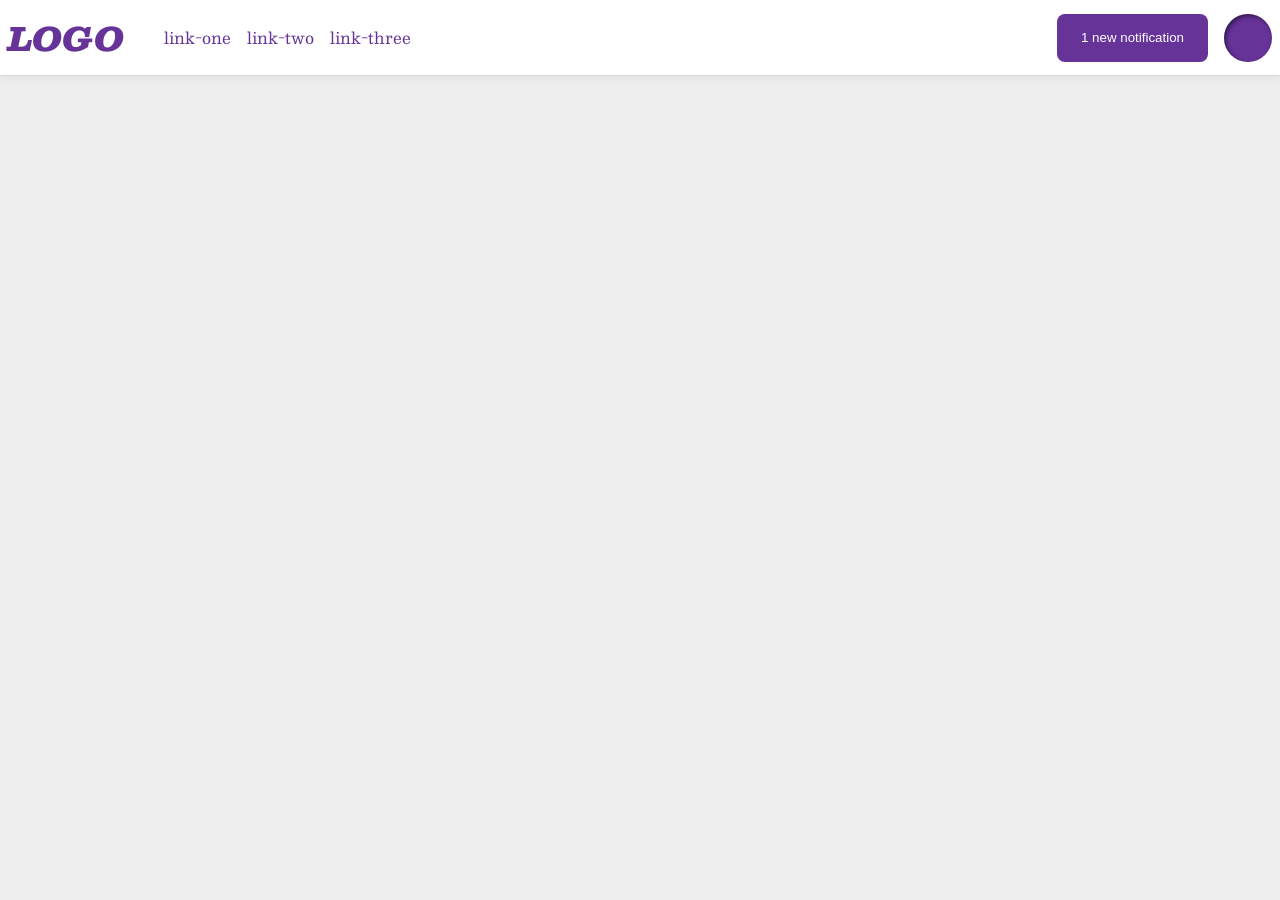
<file: foundations/flex/03-flex-header-2/index.html>
<!DOCTYPE html>
<html lang="en">
  <head>
    <meta charset="UTF-8">
    <meta http-equiv="X-UA-Compatible" content="IE=edge">
    <meta name="viewport" content="width=device-width, initial-scale=1.0">
    <title>Flex Header 2</title>
    <link rel="stylesheet" href="style.css">
  </head>
  <body>
    <div class="header">
      <div class="logo">
        LOGO
      </div>
      <ul class="links">
        <li><a href="https://google.com">link-one</a></li>
        <li><a href="https://google.com">link-two</a></li>
        <li><a href="https://google.com">link-three</a></li>
      </ul>
      <div class="right"> 
        <button class="notifications">
          1 new notification
        </button>
        <div class="profile-image"></div>
      </div>
  </div>
  </body>
</html>
</file>
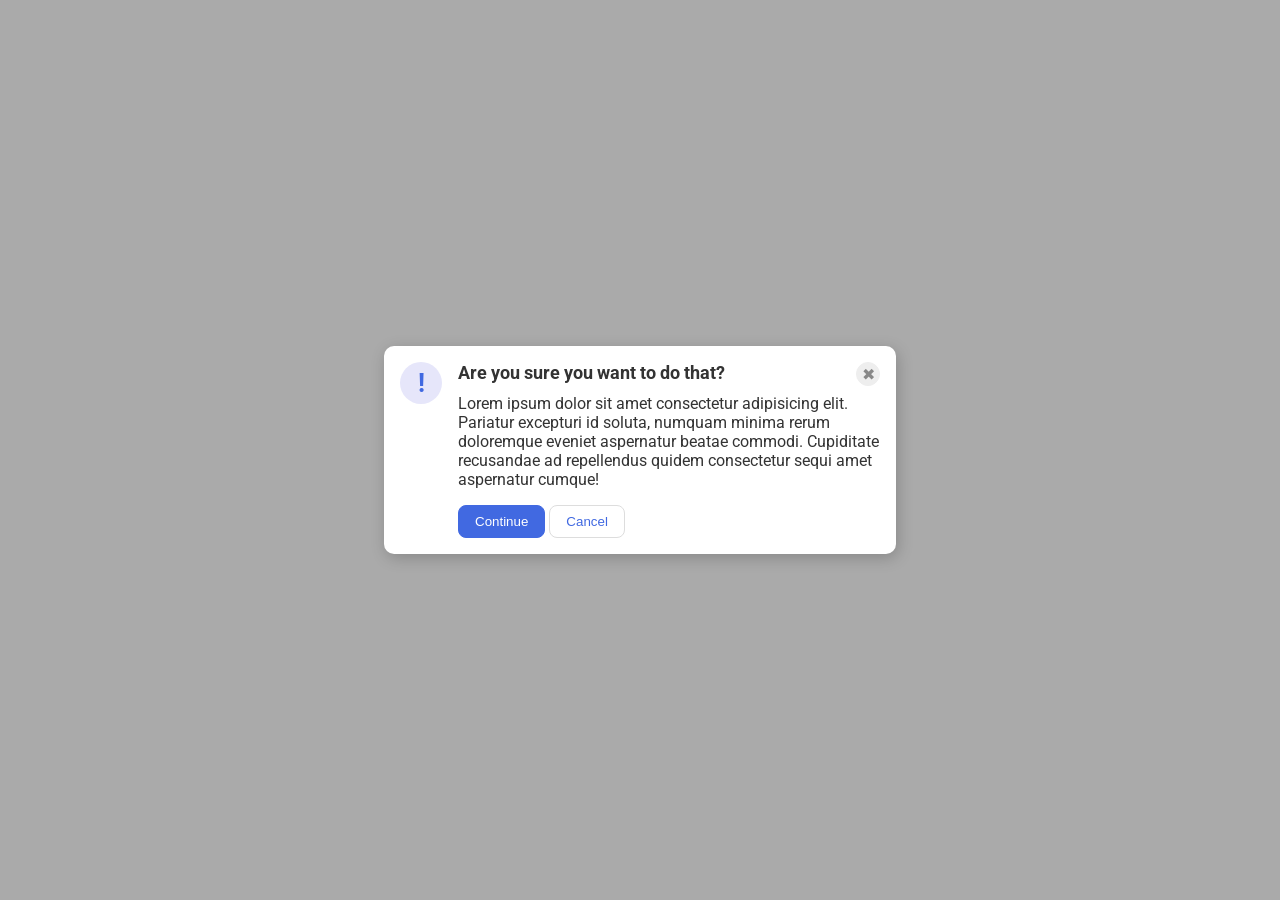
<file: foundations/flex/05-flex-modal/index.html>
<!DOCTYPE html>
<html lang="en">
  <head>
    <meta charset="UTF-8">
    <meta http-equiv="X-UA-Compatible" content="IE=edge">
    <meta name="viewport" content="width=device-width, initial-scale=1.0">
    <link rel="stylesheet" href="style.css">
    <title>Modal</title>
  </head>
  <body>
    <div class="modal">
      <div class="icon">!</div>
      <div class="right">
          <div class="header">Are you sure you want to do that?
            <button class="close-button">✖</button>
          </div>
          <div class="text">Lorem ipsum dolor sit amet consectetur adipisicing elit. Pariatur excepturi id soluta, numquam minima rerum doloremque eveniet aspernatur beatae commodi. Cupiditate recusandae ad repellendus quidem consectetur sequi amet aspernatur cumque!</div>
          <button class="continue">Continue</button>
          <button class="cancel">Cancel</button>
      </div>
    </div>
  </body>
</html>
</file>
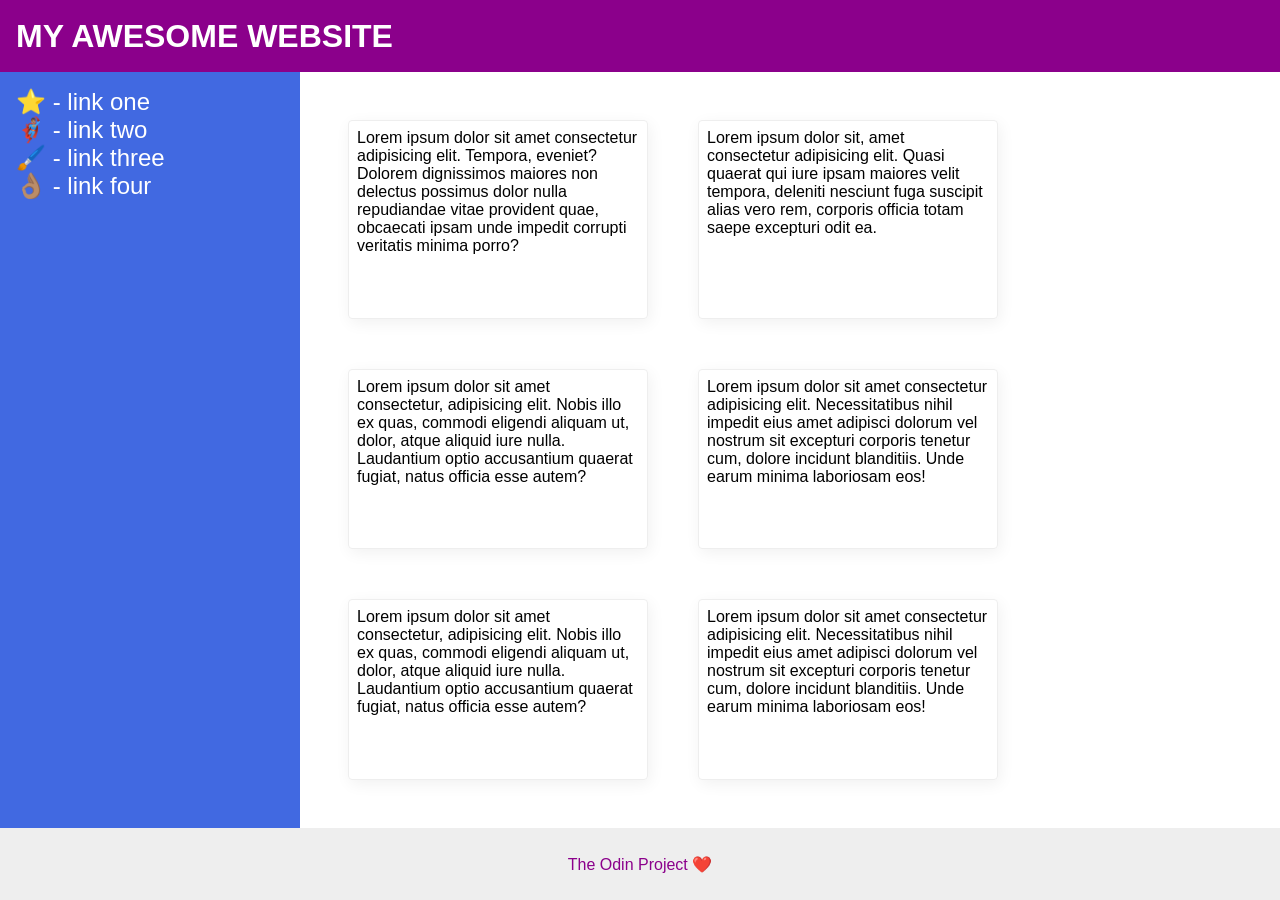
<file: foundations/flex/07-flex-layout-2/index.html>
<!DOCTYPE html>
<html lang="en">
  <head>
    <meta charset="UTF-8">
    <meta http-equiv="X-UA-Compatible" content="IE=edge">
    <meta name="viewport" content="width=device-width, initial-scale=1.0">
    <title>The Holy Grail</title>
    <link rel="stylesheet" href="style.css">
  </head>
  <body>
    <div class="header">
      MY AWESOME WEBSITE
    </div>
    <div class="container">
      <div class="sidebar">
        <ul>
          <li><a href="#">⭐ - link one</a></li>
          <li><a href="#">🦸🏽‍♂️ - link two</a></li>
          <li><a href="#">🖌️ - link three</a></li>
          <li><a href="#">👌🏽 - link four</a></li>
        </ul>
      </div>
      <div class="card-container">
        <div class="card">Lorem ipsum dolor sit amet consectetur adipisicing elit. Tempora, eveniet? Dolorem dignissimos maiores non delectus possimus dolor nulla repudiandae vitae provident quae, obcaecati ipsam unde impedit corrupti veritatis minima porro?</div>
        <div class="card">Lorem ipsum dolor sit, amet consectetur adipisicing elit. Quasi quaerat qui iure ipsam maiores velit tempora, deleniti nesciunt fuga suscipit alias vero rem, corporis officia totam saepe excepturi odit ea.</div>
        <div class="card">Lorem ipsum dolor sit amet consectetur, adipisicing elit. Nobis illo ex quas, commodi eligendi aliquam ut, dolor, atque aliquid iure nulla. Laudantium optio accusantium quaerat fugiat, natus officia esse autem?</div>
        <div class="card">Lorem ipsum dolor sit amet consectetur adipisicing elit. Necessitatibus nihil impedit eius amet adipisci dolorum vel nostrum sit excepturi corporis tenetur cum, dolore incidunt blanditiis. Unde earum minima laboriosam eos!</div>
        <div class="card">Lorem ipsum dolor sit amet consectetur, adipisicing elit. Nobis illo ex quas, commodi eligendi aliquam ut, dolor, atque aliquid iure nulla. Laudantium optio accusantium quaerat fugiat, natus officia esse autem?</div>
        <div class="card">Lorem ipsum dolor sit amet consectetur adipisicing elit. Necessitatibus nihil impedit eius amet adipisci dolorum vel nostrum sit excepturi corporis tenetur cum, dolore incidunt blanditiis. Unde earum minima laboriosam eos!</div>
      </div>
    </div>
    <div class="footer">
      The Odin Project ❤️
    </div>
  </body>
</html>
</file>
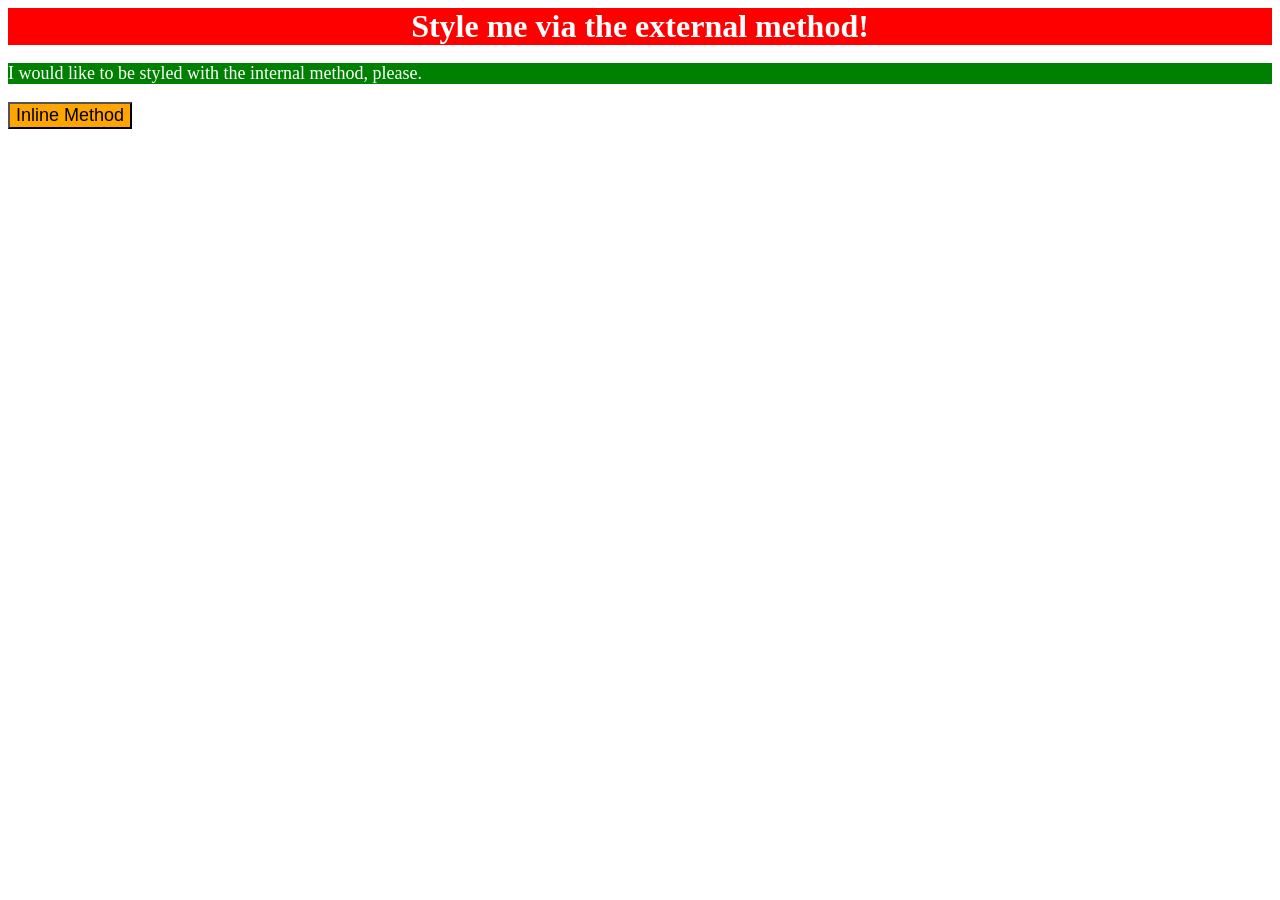
<file: foundations/intro-to-css/01-css-methods/index.html>
<!DOCTYPE html>
<html lang="en">
  <head>
    <meta charset="UTF-8">
    <meta http-equiv="X-UA-Compatible" content="IE=edge">
    <meta name="viewport" content="width=device-width, initial-scale=1.0">
    <title>Methods for Adding CSS</title>
    <link rel="stylesheet" href="styles.css">
    <style>
      p {
        background-color: green;
        color: white;
        font-size: 18px;
      }
    </style>
  </head>
  <body>
    <div>Style me via the external method!</div>
    <p>I would like to be styled with the internal method, please.</p>
    <button style="background-color: orange; font-size: 18px;">Inline Method</button>
  </body>
</html>
</file>
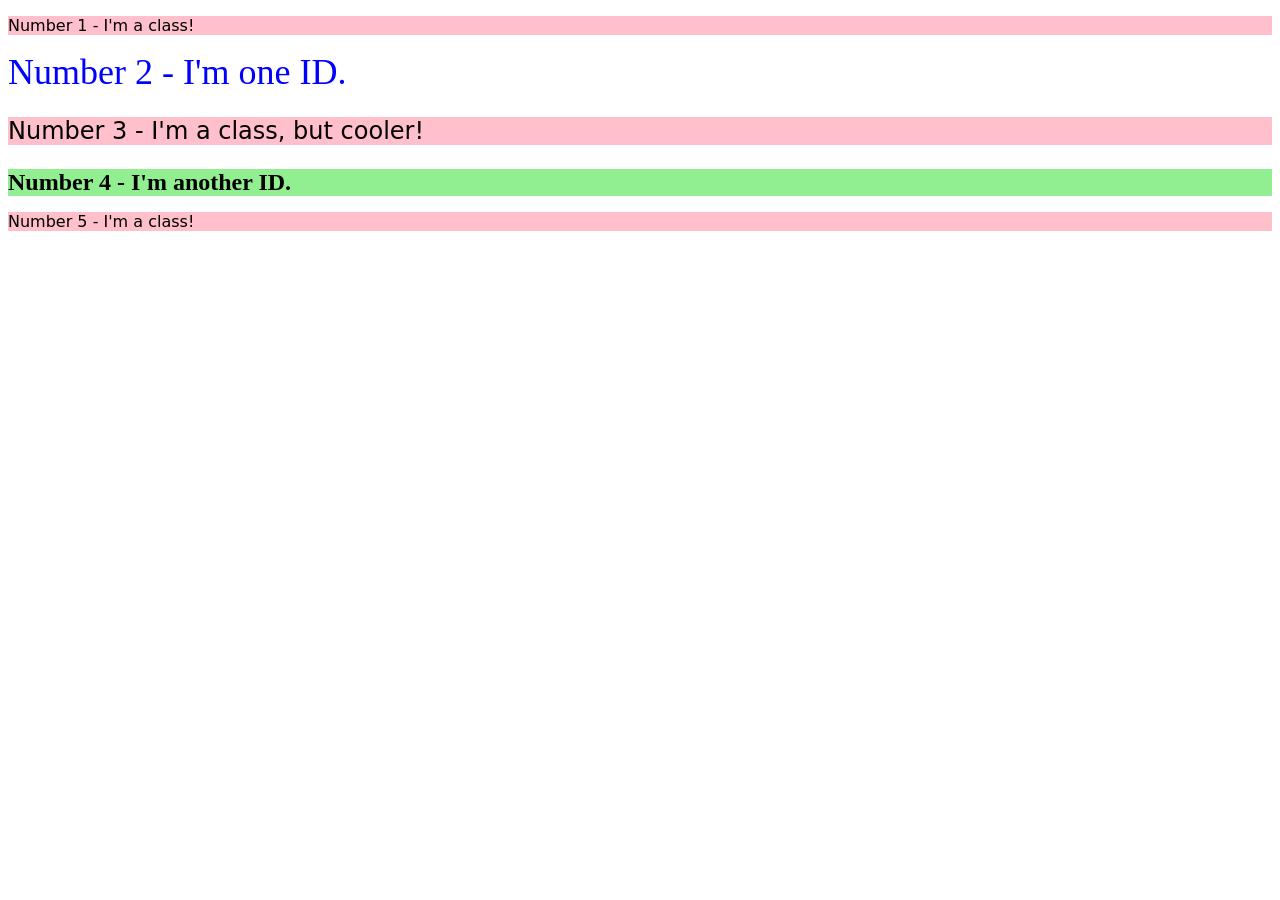
<file: foundations/intro-to-css/02-class-id-selectors/index.html>
<!DOCTYPE html>
<html lang="en">
  <head>
    <meta charset="UTF-8">
    <meta http-equiv="X-UA-Compatible" content="IE=edge">
    <meta name="viewport" content="width=device-width, initial-scale=1.0">
    <title>Class and ID Selectors</title>
    <link rel="stylesheet" href="style.css">
  </head>
  <body>
    <p class="odd">Number 1 - I'm a class!</p>
    <div id="two">Number 2 - I'm one ID.</div>
    <p class="odd cooler">Number 3 - I'm a class, but cooler!</p>
    <div id="fourth">Number 4 - I'm another ID.</div>
    <p class="odd">Number 5 - I'm a class!</p>
  </body>
</html>
</file>
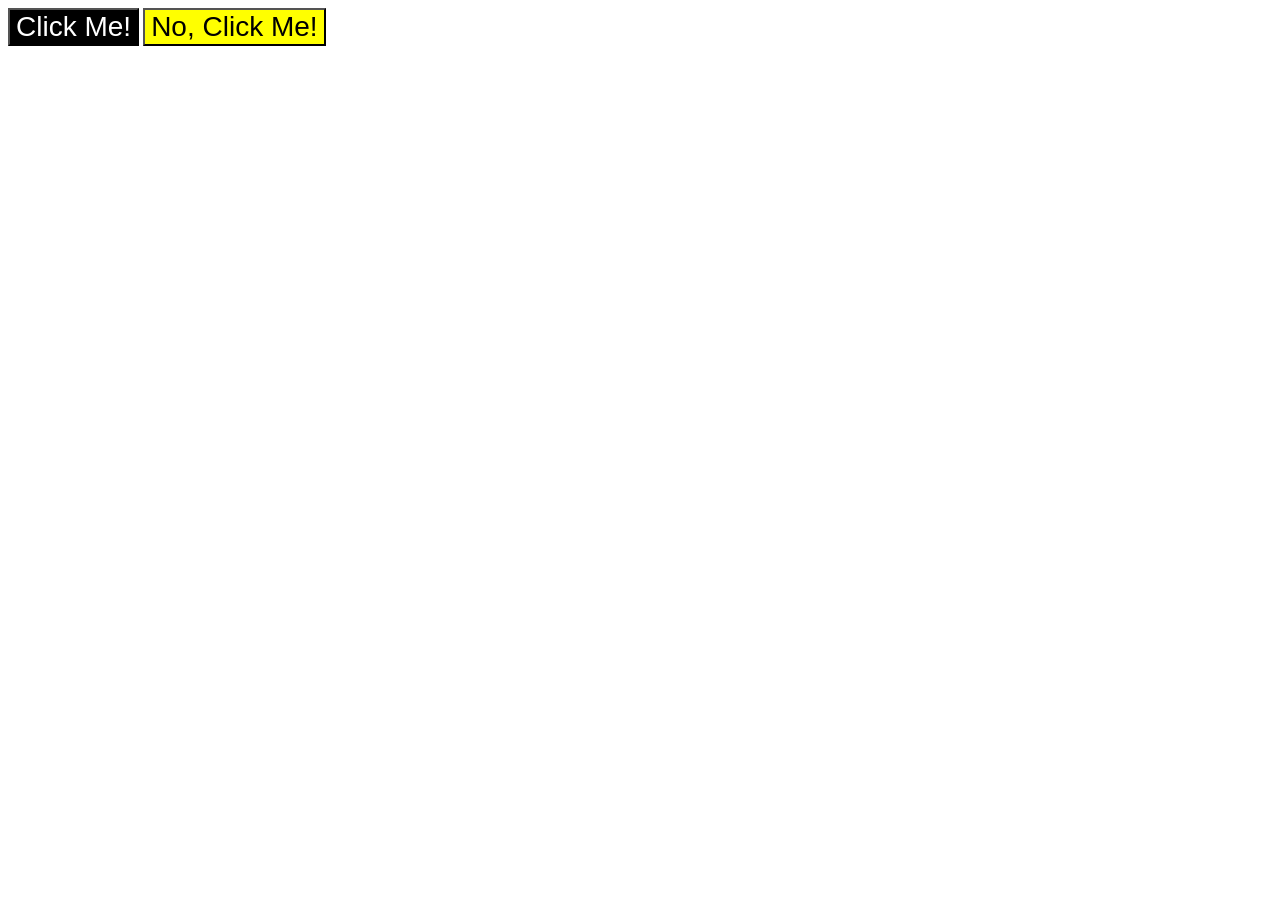
<file: foundations/intro-to-css/03-grouping-selectors/index.html>
<!DOCTYPE html>
<html lang="en">
  <head>
    <meta charset="UTF-8">
    <meta http-equiv="X-UA-Compatible" content="IE=edge">
    <meta name="viewport" content="width=device-width, initial-scale=1.0">
    <title>Grouping Selectors</title>
    <link rel="stylesheet" href="style.css">
  </head>
  <body>
    <button class="yes">Click Me!</button>
    <button class="no">No, Click Me!</button>
  </body>
</html>
</file>
<file: foundations/flex/03-flex-header-2/style.css>
/* this is some magical font-importing.  
you'll learn about it later. */
@import url('https://fonts.googleapis.com/css2?family=Besley:ital,wght@0,400;1,900&display=swap');

body {
  margin: 0;
  background: #eee;
  font-family: Besley, serif;
}

.header {
  background: white;
  border-bottom: 1px solid #ddd;
  box-shadow: 0 0 8px rgba(0, 0, 0, .1);
  padding: 8px;
  display: flex;
  align-items: center;
  justify-content: flex-start;
}

.profile-image {
  background: rebeccapurple;
  box-shadow: inset 2px 2px 4px rgba(0, 0, 0, .5);
  border-radius: 50%;
  width: 48px;
  height: 48px;
}

.logo {
  color: rebeccapurple;
  font-size: 32px;
  font-weight: 900;
  font-style: italic;
}

button {
  border: none;
  border-radius: 8px;
  background: rebeccapurple;
  color: white;
  padding: 8px 24px;
}

a {
  /* this removes the line under our links */
  text-decoration: none;
  color: rebeccapurple;
}

ul {
  list-style-type: none;
  display: flex;
  gap: 16px;
}

.right {
  display: flex;
  margin-left: auto;
  gap: 16px;
}
</file>
<file: foundations/flex/05-flex-modal/style.css>
@import url('https://fonts.googleapis.com/css2?family=Roboto:wght@400;700&display=swap');

html,
body {
  height: 100%;
}

body {
  font-family: Roboto, sans-serif;
  margin: 0;
  background: #aaa;
  color: #333;
  /* I'll give you this one for free lol */
  display: flex;
  align-items: center;
  justify-content: center;
}

.modal {
  background: white;
  width: 480px;
  border-radius: 10px;
  box-shadow: 2px 4px 16px rgba(0, 0, 0, .2);
  display: flex;
  padding: 16px;
  gap: 16px;
}

.icon {
  color: royalblue;
  font-size: 26px;
  font-weight: 700;
  background: lavender;
  width: 42px;
  height: 42px;
  border-radius: 50%;
  display: flex;
  align-items: center;
  justify-content: center;
  flex-shrink: 0;
}

.close-button {
  background: #eee;
  border-radius: 50%;
  color: #888;
  font-weight: 400;
  font-size: 16px;
  height: 24px;
  width: 24px;
  border: 1px solid #eee;
  padding: 0;
}

button {
  cursor: pointer;
  padding: 8px 16px;
  border-radius: 8px;
}

button.continue {
  background: royalblue;
  border: 1px solid royalblue;
  color: white;
}

button.cancel {
  background: white;
  border: 1px solid #ddd;
  color: royalblue;
}

.header {
  font-weight: bold;
  font-size: large;
  display: flex;
  justify-content: space-between;
  margin-bottom: 8px;
}

.text {
  margin-bottom: 16px;
}
</file>
<file: foundations/flex/07-flex-layout-2/style.css>
body {
  font-family: -apple-system, BlinkMacSystemFont, 'Segoe UI', Roboto, Oxygen, Ubuntu, Cantarell, 'Open Sans', 'Helvetica Neue', sans-serif;
  margin: 0;
  min-height: 100vh;
  display: flex;
  flex-direction: column;
}

.header {
  box-sizing: border-box;
  height: 72px;
  background: darkmagenta;
  color: white;
  font-size: 32px;
  font-weight: 900;
  display: flex;
  align-items: center;
  padding: 16px;
}

.footer {
  height: 72px;
  background: #eee;
  color: darkmagenta;
  display: flex;
  justify-content: center;
  align-items: center;
}

.sidebar {
  width: 300px;
  background: royalblue;
  box-sizing: border-box;
  flex-shrink: 0;
  padding: 16px;
}

.card {
  box-sizing: border-box;
  border: 1px solid #eee;
  box-shadow: 2px 4px 16px rgba(0, 0, 0, .06);
  border-radius: 4px;
  width: 300px;
  padding: 8px;
}

.container {
  display: flex;
  flex: 1;
}

.card-container {
  display: flex;
  flex-wrap: wrap;
  padding: 48px;
  gap: 50px;
}

ul {
  list-style: none;
  margin: 0;
  padding: 0;
}

a {
  text-decoration: none;
  font-size: 24px;
  color: white;
}
</file>
<file: foundations/intro-to-css/01-css-methods/styles.css>
div {
    background-color: red;
    color: white;
    font-size: 32px;
    text-align: center;
    font-weight: 700;
}
</file>
<file: foundations/intro-to-css/02-class-id-selectors/style.css>
/* Add CSS Styling */

.odd {
    background-color: #ffc0cb;
    font-family: Verdana, "DejaVu Sans", sans-serif;
}

#two {
    color: rgb(0, 0, 255);
    font-size: 36px;
}

.cooler {
    font-size: 24px;
}

#fourth {
    background-color: hsl(120, 73%, 75%);
    font-size: 24px;
    font-weight: bold;
}
</file>
<file: foundations/intro-to-css/03-grouping-selectors/style.css>
/* Add CSS Styling */

.yes {
    background-color: black;
    color: white;
}

.no {
    background-color: yellow;
}

.yes,
.no {
    font-size: 28px;
    font-family: Helvetica, "Times New Roman", sans-serif;
}
</file>
